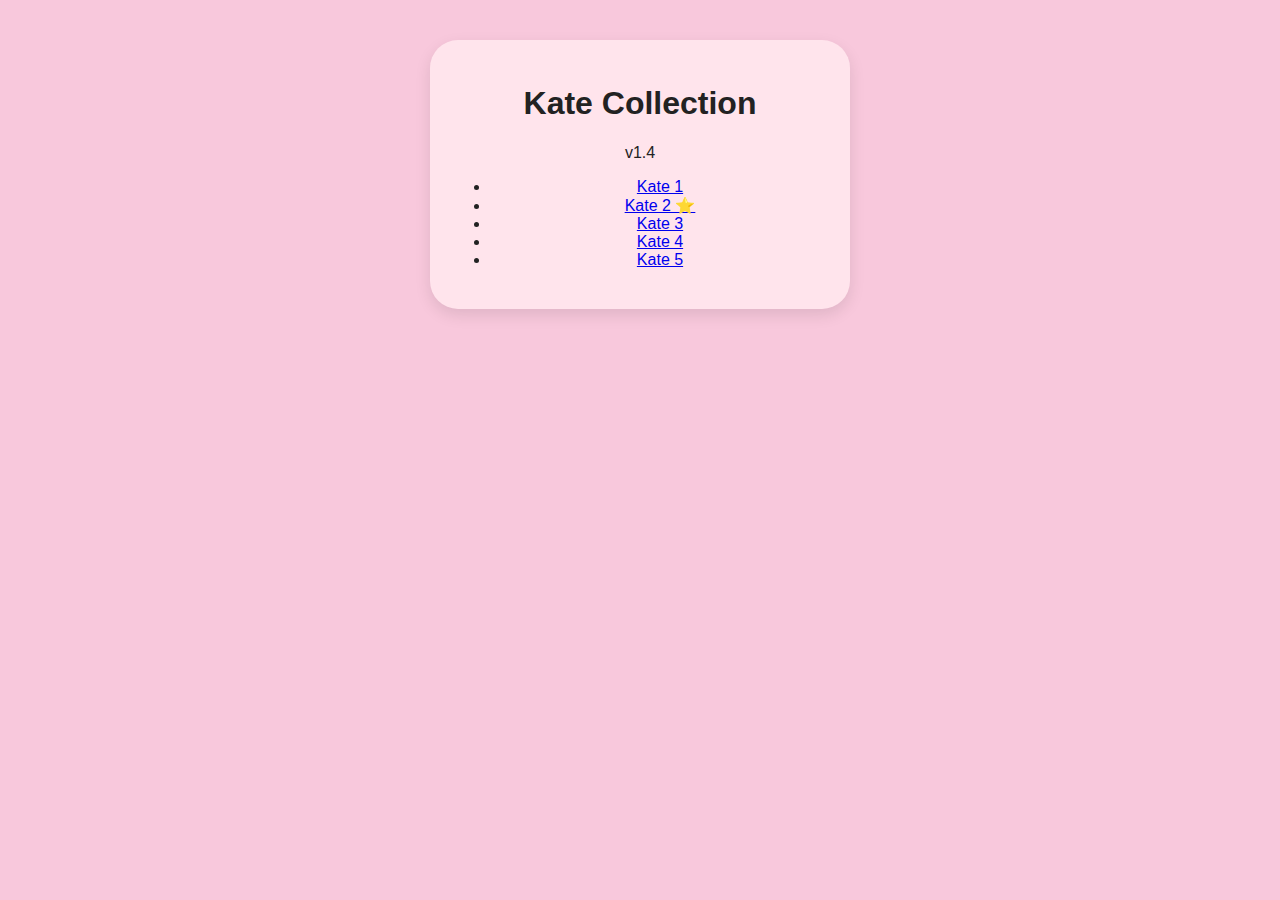
<file: kate-collection.html>
<!DOCTYPE html>
<html lang="en">
<head>
  <meta charset="UTF-8">
  <title>Kate Collection</title>
  <meta name="viewport" content="width=device-width, initial-scale=1.0">
  <link rel="stylesheet" href="style.css">
</head>
<body>
  <div class="card">
    <h1>Kate Collection</h1>
    <p class="version">v1.4</p>
    <ul class="collection-list">
      <li><a href="https://redvelv3t.github.io/Beta/Images/Kate-Martineau-Feet-3721704.JPG" target="_blank">Kate 1</a></li>
      <li><a href="https://redvelv3t.github.io/Beta/Images/Kate-Martineau-Feet-4624648.JPG" target="_blank">Kate 2 ⭐️</a></li>
      <li><a href="https://redvelv3t.github.io/Beta/Images/a.JPG" target="_blank">Kate 3</a></li>
      <li><a href="https://redvelv3t.github.io/Beta/Images/Kate-Martineau-Feet-4781303.JPG" target="_blank">Kate 4</a></li>
      <li><a href="https://redvelv3t.github.io/Beta/Images/Kate-Martineau-Feet-4781304.JPG" target="_blank">Kate 5</a></li>
    </ul>
  </div>
</body>
</html>
</file>
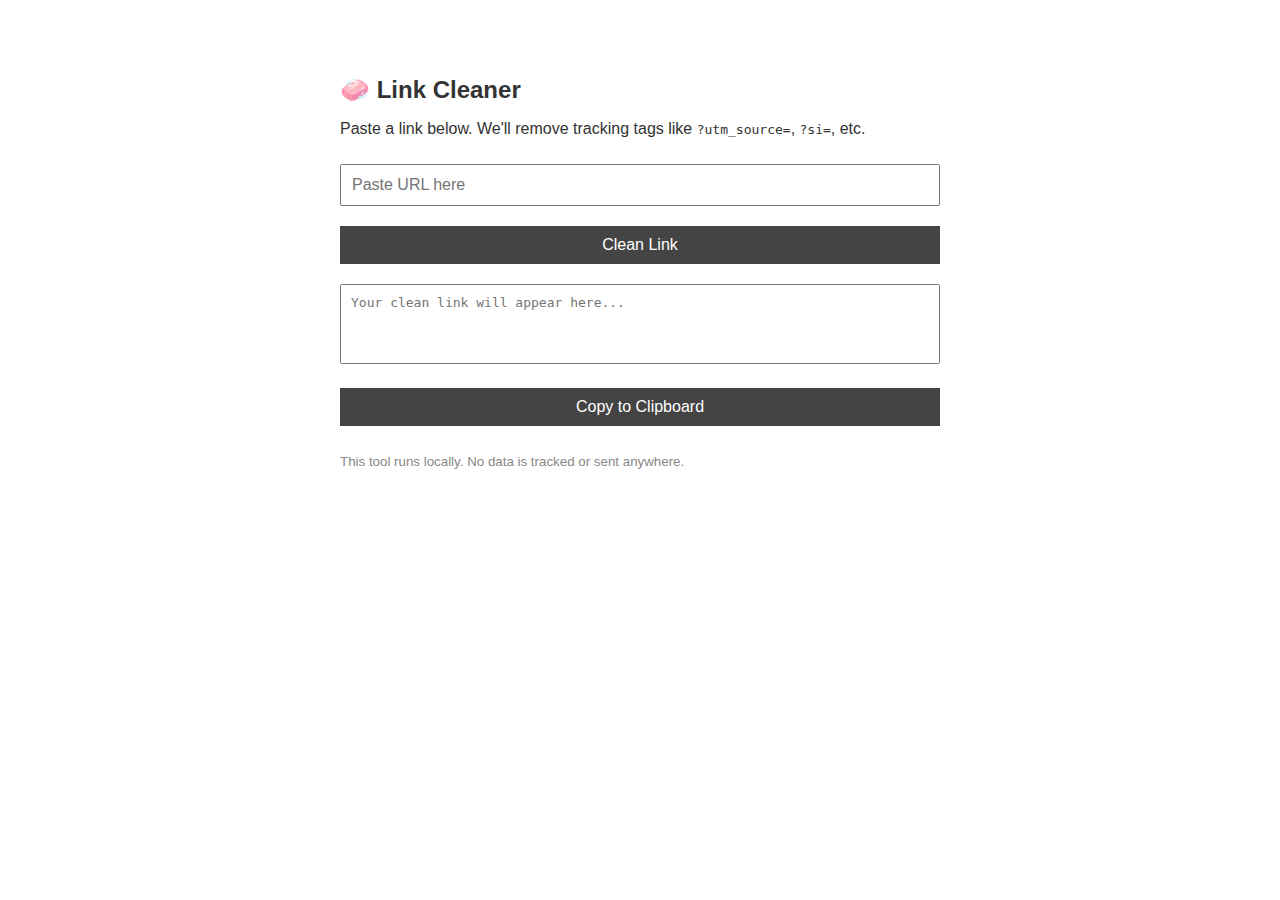
<file: LinkClean/cleanthislink.html>
<!DOCTYPE html>
<html lang="en">
<head>
  <meta charset="UTF-8">
  <title>Simple Link Cleaner</title>
  <style>
    body {
      font-family: Arial, sans-serif;
      max-width: 600px;
      margin: 40px auto;
      padding: 20px;
      background: #ffffff;
      color: #333;
    }

    h1 {
      font-size: 1.5em;
      margin-bottom: 10px;
    }

    input, textarea, button {
      width: 100%;
      padding: 10px;
      margin: 10px 0;
      font-size: 1em;
      box-sizing: border-box;
    }

    textarea {
      resize: none;
      height: 80px;
    }

    button {
      background-color: #444;
      color: white;
      border: none;
      cursor: pointer;
    }

    button:hover {
      background-color: #222;
    }

    small {
      color: #888;
    }
  </style>
</head>
<body>
  <h1>🧼 Link Cleaner</h1>
  <p>Paste a link below. We'll remove tracking tags like <code>?utm_source=</code>, <code>?si=</code>, etc.</p>

  <input type="text" id="urlInput" placeholder="Paste URL here" />

  <button onclick="cleanLink()">Clean Link</button>

  <textarea id="output" readonly placeholder="Your clean link will appear here..."></textarea>
  <button onclick="copyResult()">Copy to Clipboard</button>

  <p><small>This tool runs locally. No data is tracked or sent anywhere.</small></p>

  <script>
    function cleanLink() {
      const input = document.getElementById("urlInput").value.trim();
      try {
        const url = new URL(input);
        const allowedParams = ['t']; // Keep useful params like YouTube time

        [...url.searchParams.keys()].forEach(param => {
          if (!allowedParams.includes(param)) {
            url.searchParams.delete(param);
          }
        });

        document.getElementById("output").value = url.toString();
      } catch (err) {
        document.getElementById("output").value = "Invalid URL.";
      }
    }

    function copyResult() {
      const output = document.getElementById("output");
      output.select();
      document.execCommand("copy");
      alert("Link copied!");
    }
  </script>
</body>
</html>
</file>
<file: style.css>
body {
  margin: 0;
  background-color: #f8c8dc;
  font-family: Arial, sans-serif;
  text-align: center;
  color: #222;
}

.card {
  background: #ffe4ec;
  margin: 40px auto 20px;
  padding: 24px 20px;
  border-radius: 28px;
  width: 90%;
  max-width: 380px;
  box-shadow: 0 6px 16px rgba(0, 0, 0, 0.1);
}

.site-title {
  font-size: 30px;
  font-weight: bold;
  color: #ff69b4;
  display: flex;
  align-items: center;
  justify-content: center;
  gap: 12px;
  margin-top: 0;
  margin-bottom: 20px;
  flex-wrap: wrap;
  text-align: center;
}

.annie-icon {
  width: 42px;
  height: 42px;
  border-radius: 6px;
  object-fit: cover;
}

.button {
  background-color: #e91e63;
  color: white;
  border: none;
  padding: 14px 24px;
  border-radius: 18px;
  font-size: 16px;
  cursor: pointer;
  margin-top: 20px;
  transition: background-color 0.3s ease;
}

.button:hover {
  background-color: #d81b60;
}

.extras-container {
  margin-top: 16px;
}

.underline-link {
  color: #e91e63;
  text-decoration: underline;
  font-size: 14px;
}

.credits {
  font-size: 12px;
  color: #e91e63;
  margin: 30px auto 40px;
  line-height: 1.6;
  max-width: 380px;
}

.credits a {
  color: inherit;
  text-decoration: none;
}

.credits a:hover {
  text-decoration: underline;
}

.popup {
  display: none;
  position: fixed;
  top: 15%;
  left: 50%;
  transform: translateX(-50%);
  background-color: white;
  color: #222;
  padding: 20px;
  border: 2px solid #ff69b4;
  border-radius: 14px;
  z-index: 9999;
  box-shadow: 0 4px 12px rgba(0, 0, 0, 0.3);
}

.popup.minimized {
  top: auto;
  bottom: 10px;
  right: 10px;
  left: auto;
  transform: none;
  font-size: 12px;
  padding: 10px 16px;
  cursor: pointer;
}

.close-btn {
  position: absolute;
  top: 4px;
  right: 8px;
  font-size: 18px;
  cursor: pointer;
}
</file>
